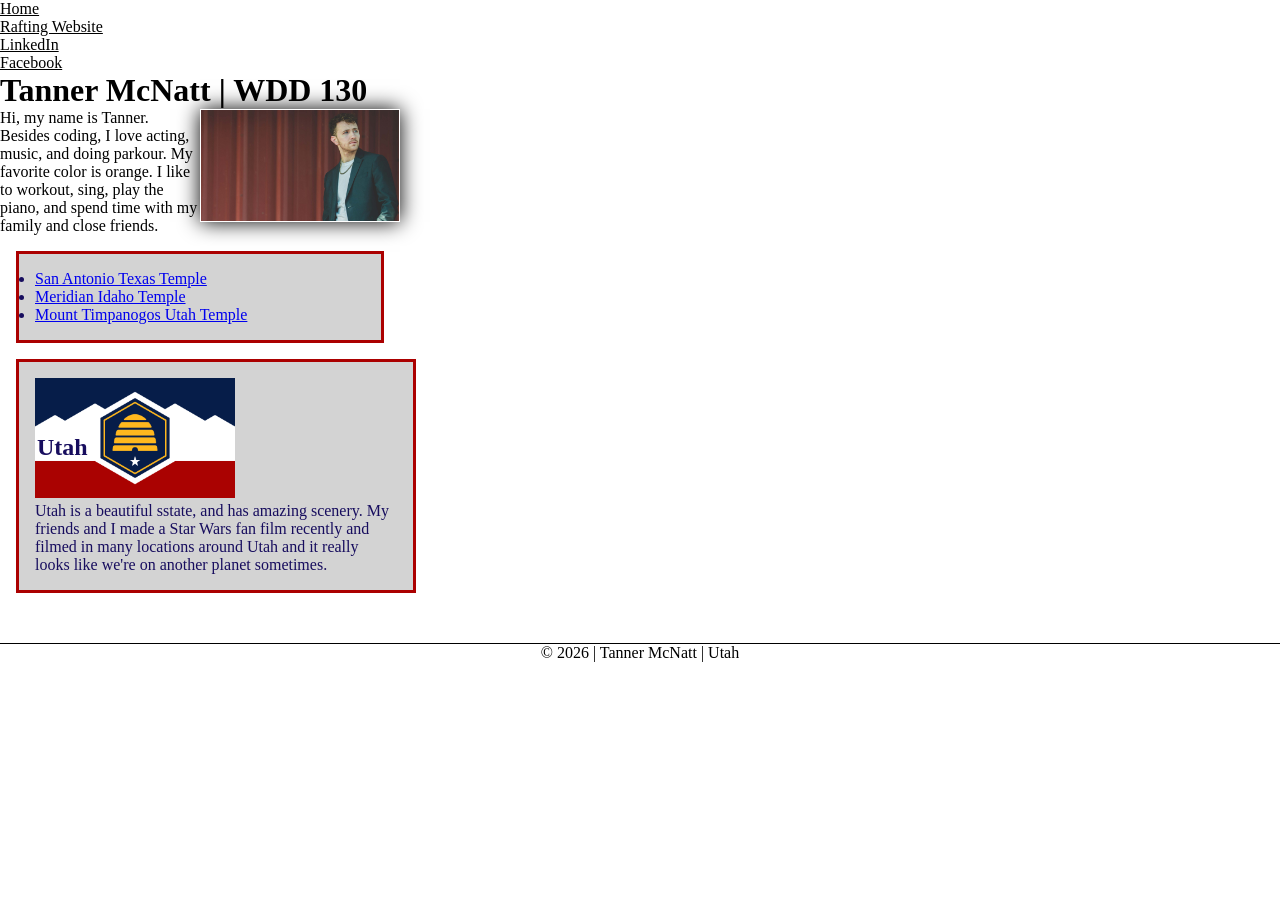
<file: index.html>
<!DOCTYPE html>
<html lang="en">

<head>
    <meta charset="UTF-8">
    <meta name="viewport" content="width=device-width, initial-scale=1.0">
    <title>Tanner McNatt | WDD 130</title>
    <meta name="description"
      content="Here I will apply template and styling concepts I learn in the class">
    <meta name="author" content="Tanner McNatt">
    <link rel="stylesheet" href="styles/styles.css">
</head>

<body>
    <header>
        <nav>
            <a href="#">Home</a>
            <a href="wwr/">Rafting Website</a>
            <a href="https://www.linkedin.com/in/tannermcnatt/">LinkedIn</a>
            <a href="https://www.facebook.com/tanner.mcnatt/">Facebook</a>
        </nav>
    </header>
    <main>
        <h1>Tanner McNatt | WDD 130</h1>
        <img src="images/profile.jpg" alt="Tanner McNatt">
        <p>
            Hi, my name is Tanner. Besides coding, I love acting, music, and doing parkour. My
            favorite color is orange. I like to workout, sing, play the piano, and spend time with
            my family and close friends.
        </p>
        <ul class="box">
            <li>
                <a
                  href="https://www.churchofjesuschrist.org/temples/details/san-antonio-texas-temple?lang=eng">San
                    Antonio Texas Temple</a>
            </li>
            <li>
                <a
                  href="https://www.churchofjesuschrist.org/temples/details/meridian-idaho-temple?lang=eng">Meridian
                    Idaho Temple</a>
            </li>
            <li>
                <a
                  href="https://www.churchofjesuschrist.org/temples/details/mount-timpanogos-utah-temple?lang=eng">Mount
                    Timpanogos Utah Temple</a>
            </li>
        </ul>
    </main>
    <aside class="box">
        <h2>Utah</h2>
        <img src="images/utah-flag.jpg" alt="Utah flag">
        <p>Utah is a beautiful sstate, and has amazing scenery. My friends and I made a Star Wars
            fan film recently and filmed in many locations around Utah and it really looks like
            we're on another planet sometimes.</p>
    </aside>
    <footer>
        <p>
            &copy; 2026 | Tanner McNatt | Utah
        </p>
    </footer>
</body>

</html>
</file>
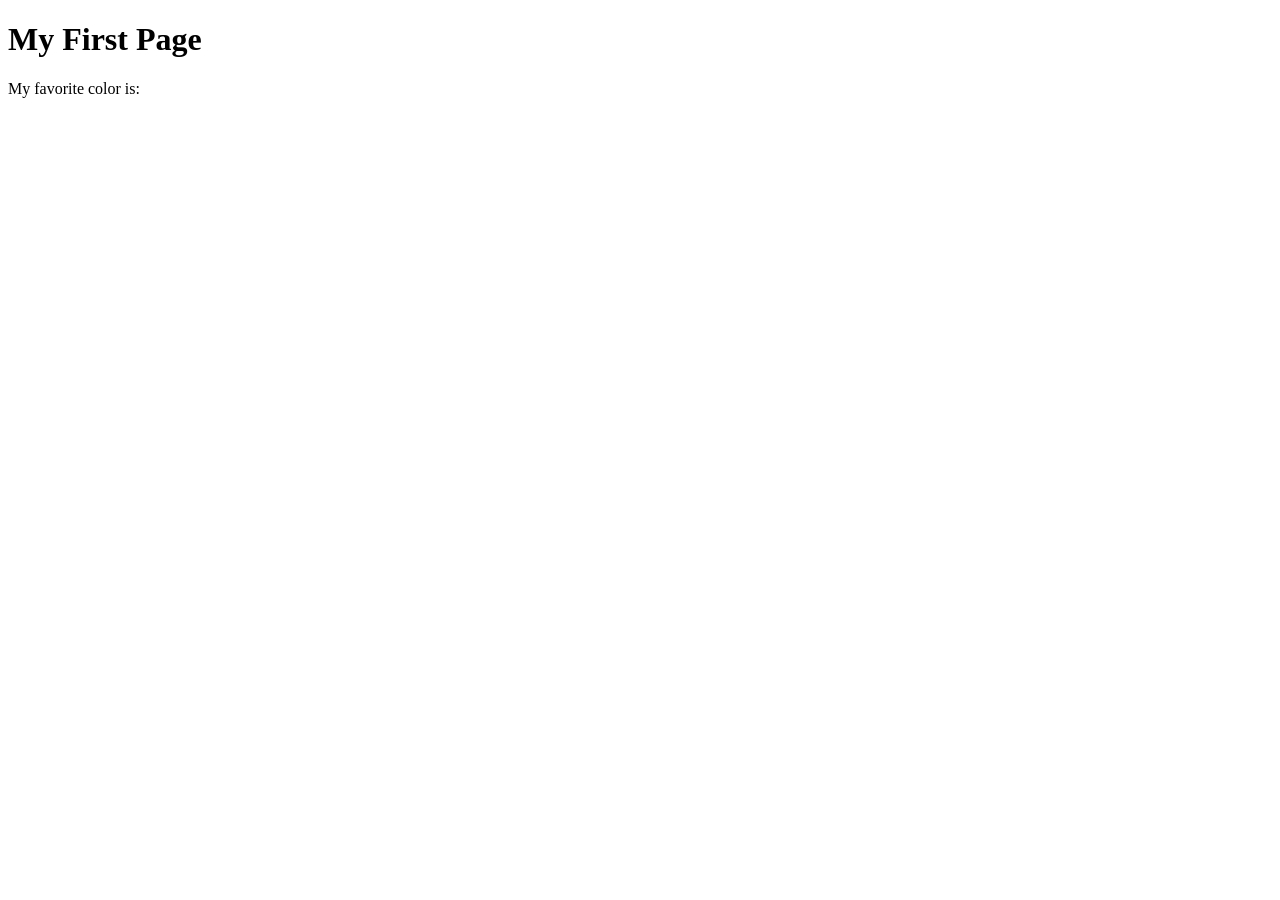
<file: week01/first-page.html>
<!DOCTYPE html>
<html lang="en">
<head>
    <meta charset="UTF-8">
    <meta name="viewport" content="width=device-width, initial-scale=1.0">
    <title>My First Page</title>
</head>
<body>
    <h1>My First Page</h1>
    <p>My favorite color is: </p>
</body>
</html>
</file>
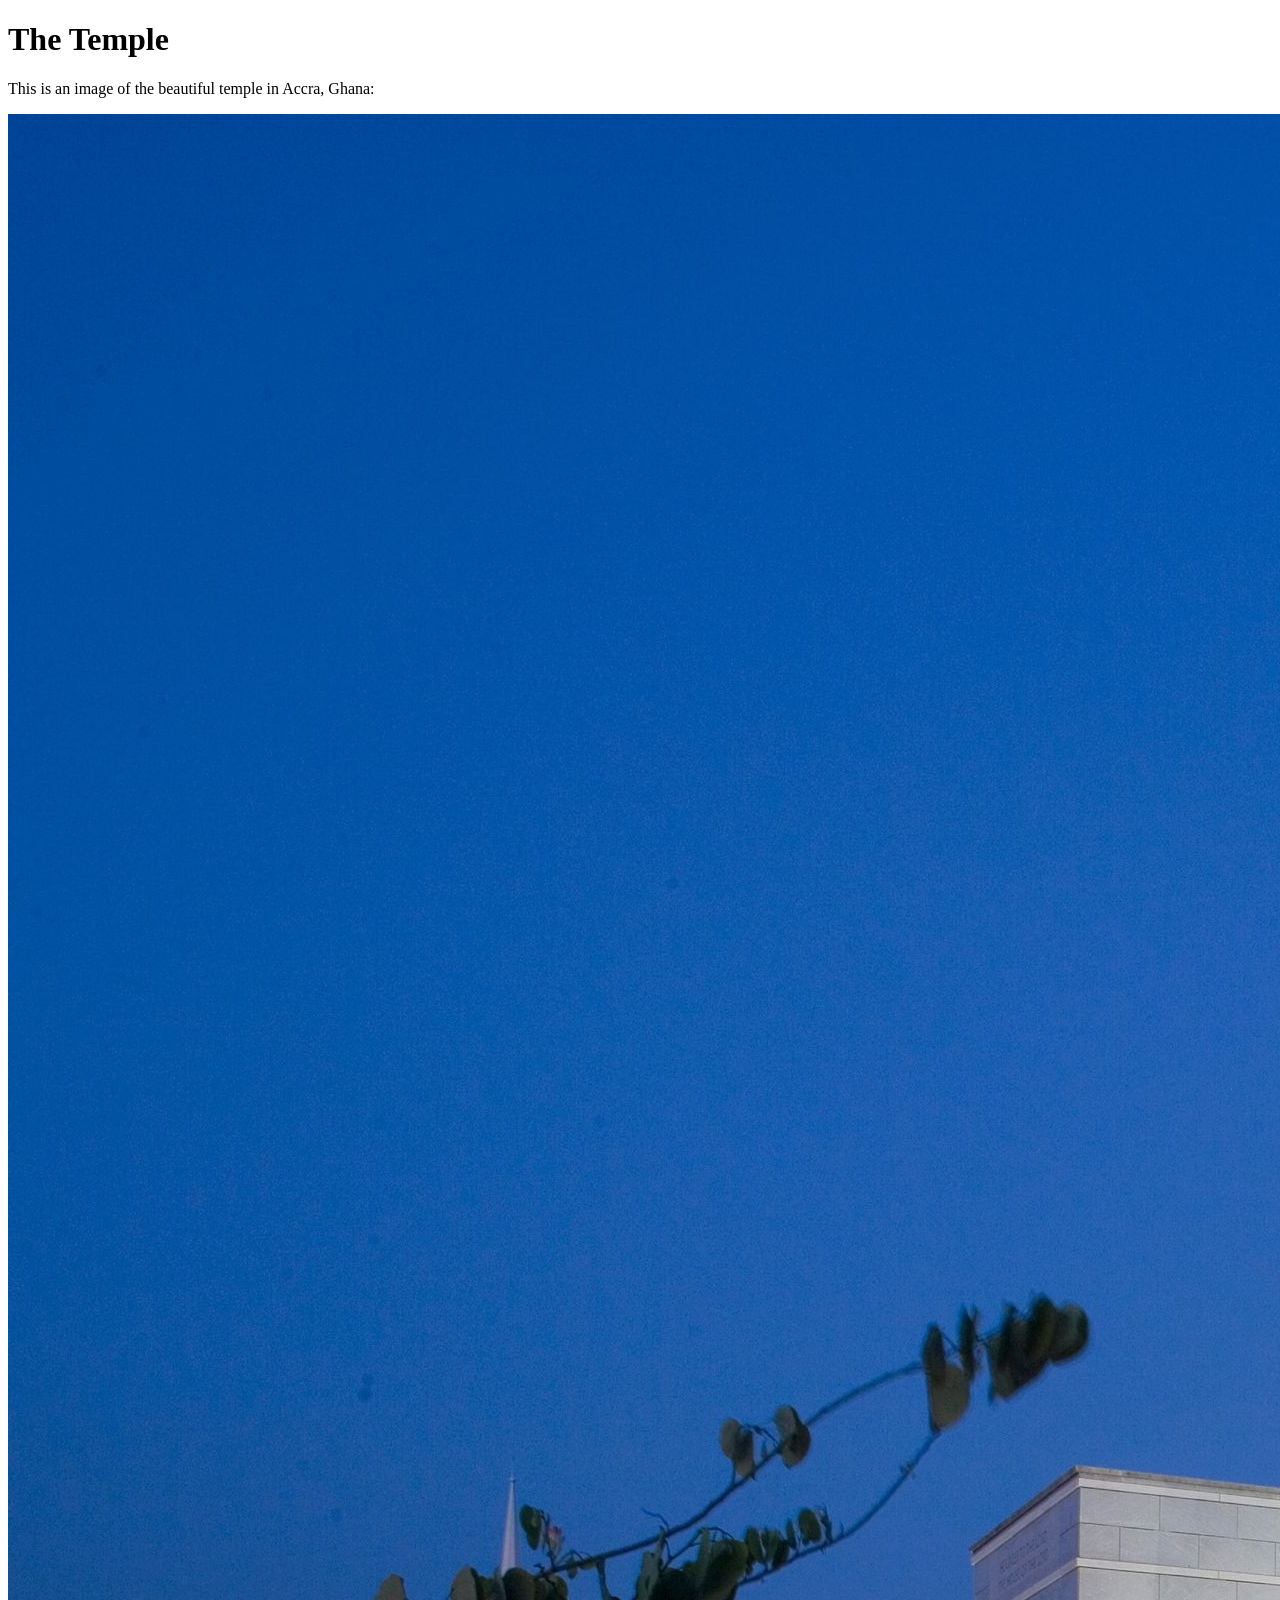
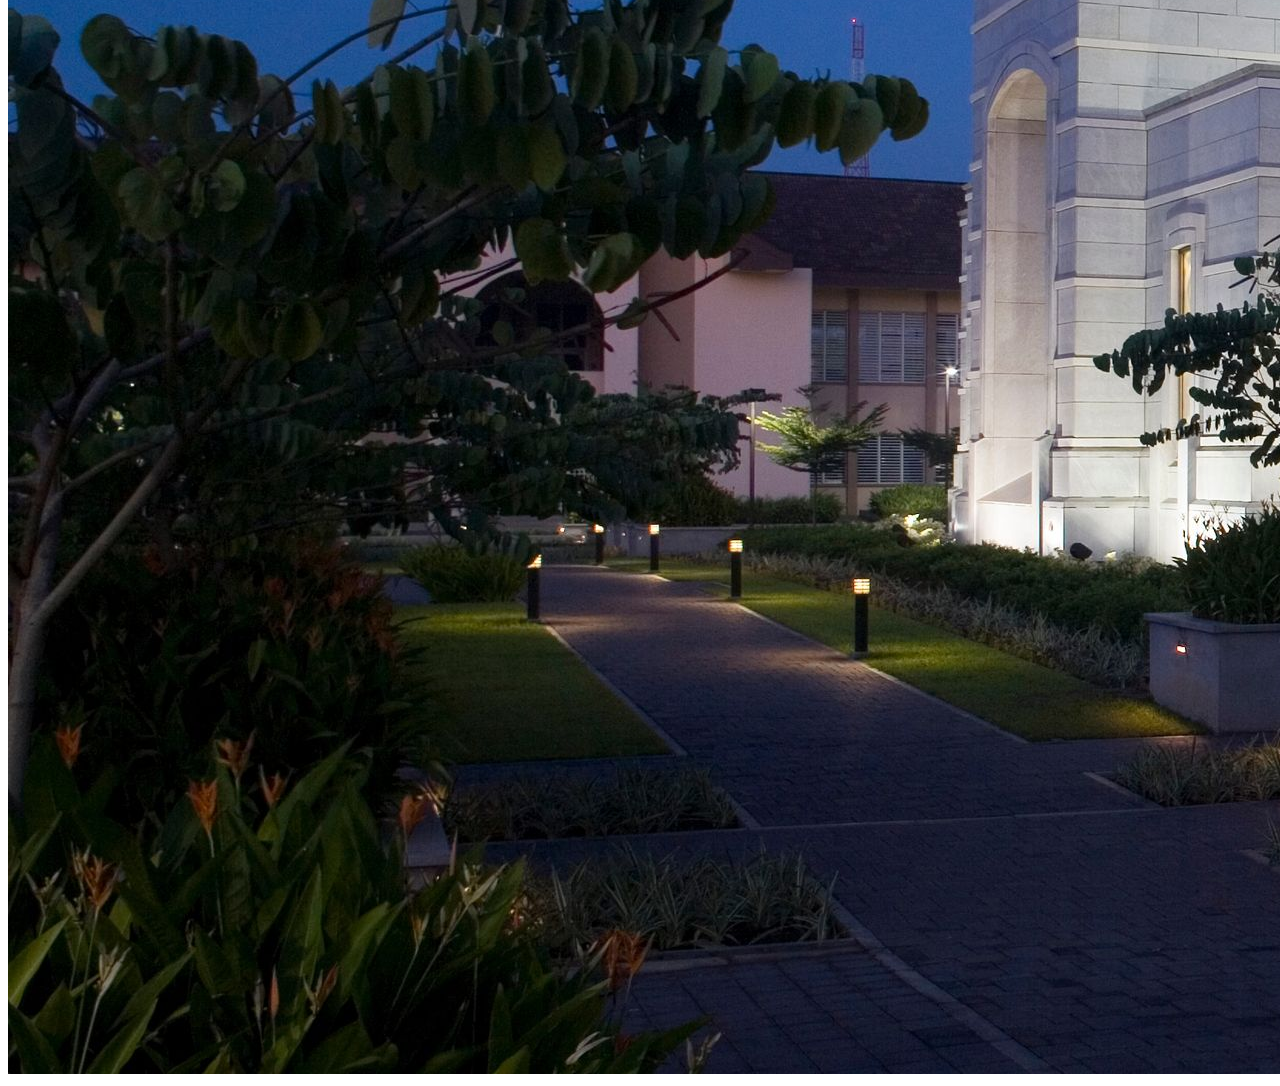
<file: week01/images.html>
<!DOCTYPE html>
<html lang="en">
<head>
    <meta charset="UTF-8">
    <meta name="viewport" content="width=device-width, initial-scale=1.0">
    <title>Temple Image</title>
</head>
<body>
    <h1>The Temple</h1>
    <p>This is an image of the beautiful temple in Accra, Ghana:</p>
    <img src="images/temple-large.jpeg" alt="The Accra Ghana Temple">
    
</body>
</html>
</file>
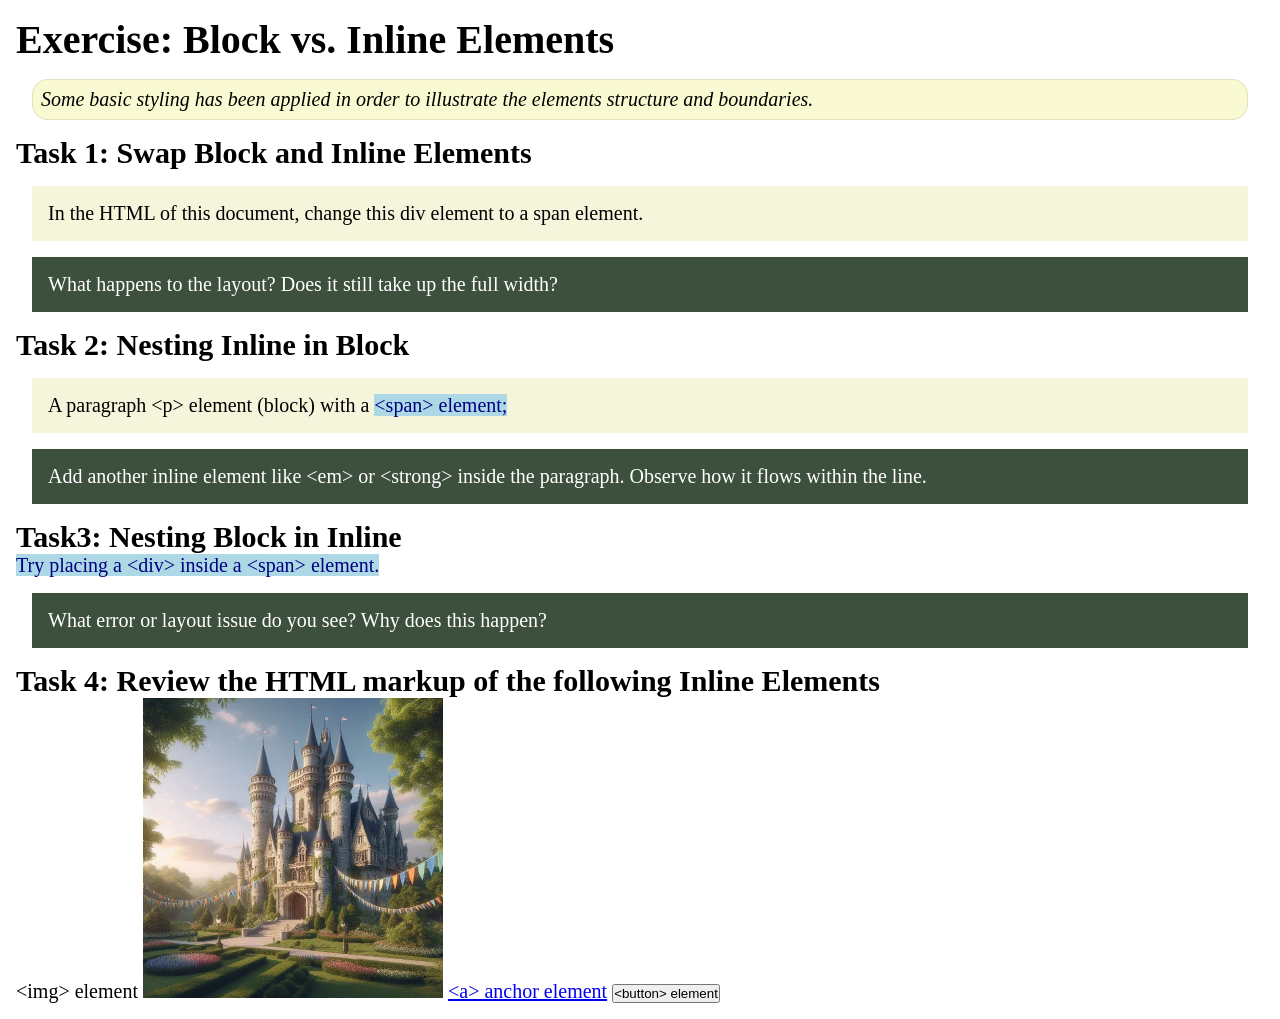
<file: week02/block-vs-inline.html>
<!DOCTYPE html>
<html lang="en">

<head>
    <meta charset="UTF-8">
    <meta name="viewport" content="width=device-width, initial-scale=1.0">
    <title>Exercise: Block vs. Inline Elements</title>
    <link rel="stylesheet" href="styles/block-vs-inline.css">
</head>

<body>
    <main>
        <h1>Exercise: Block vs. Inline Elements</h1>
        <p class="note">Some basic styling has been applied in order to illustrate the elements structure and
            boundaries.</p>

        <h2>Task 1: Swap Block and Inline Elements</h2>
        <div>In the HTML of this document, change this div element to a span element.</div>

        <p class="question">What happens to the layout? Does it still take up the full width?</p>

        <h2>Task 2: Nesting Inline in Block</h2>
        <p>A paragraph &lt;p&gt; element (block) with a <span>&lt;span&gt; element;</span></p>
        <p class="question">Add another inline element like &lt;em&gt; or &lt;strong&gt; inside the paragraph. Observe
            how it flows within the line.</p>

        <h2>Task3: Nesting Block in Inline</h2>
        <span>Try placing a &lt;div&gt; inside a &lt;span&gt; element.</span>
            <p class="question">What error or layout issue do you see? Why does this happen?</p>


            <h2>Task 4: Review the HTML markup of the following Inline Elements</h2>
        &lt;img&gt; element
        <img src="images/castle.webp" alt="placeholder image (images are inline)" width="300" height="300">
        <a href="https://churchofjesuschrist.org">&lt;a&gt; anchor element</a>
        <button type="button">&lt;button&gt; element</button>
    </main>
</body>

</html>
</file>
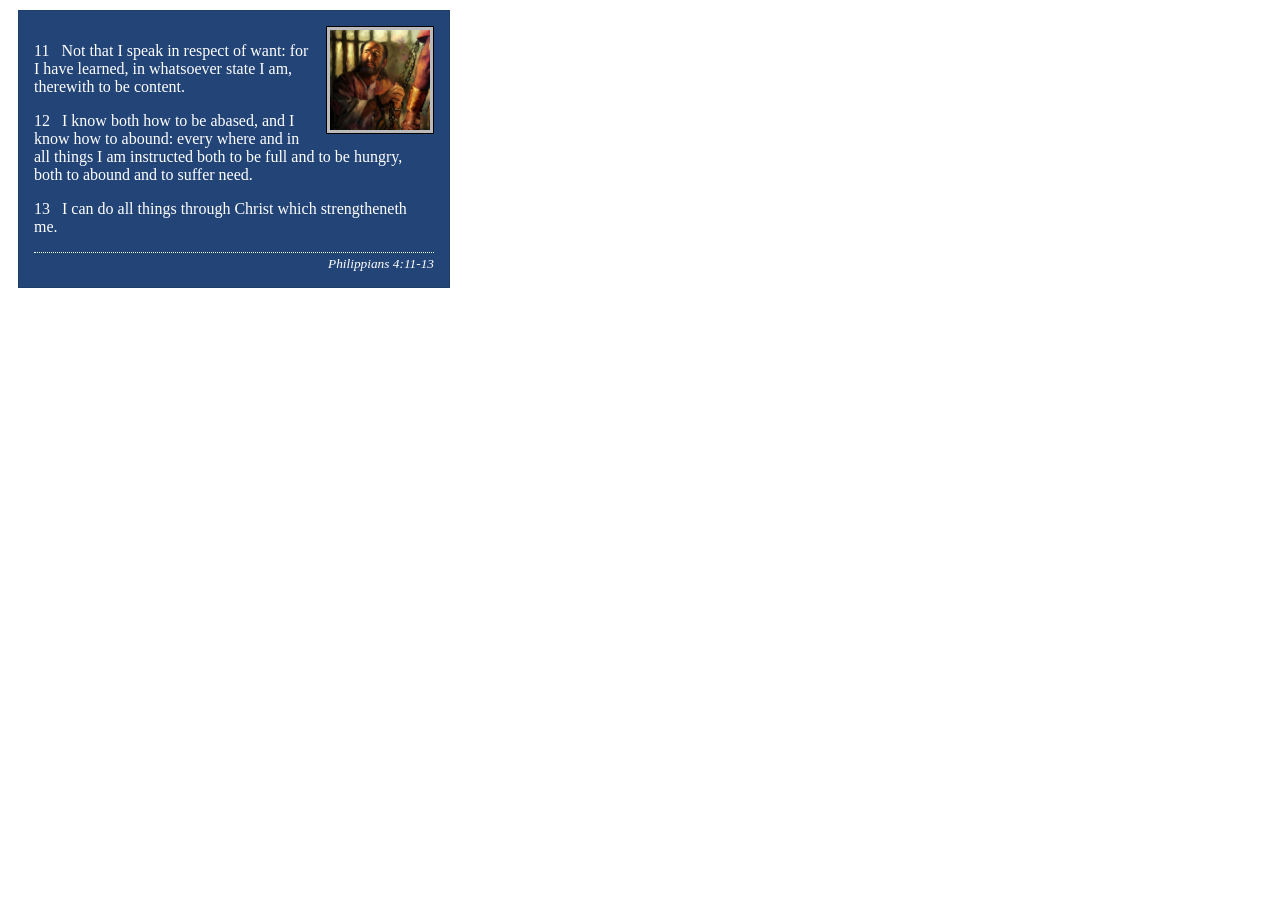
<file: week02/box-model-solution.html>
<!DOCTYPE html>
<html lang="en">
<head>
    <meta charset="UTF-8">
    <meta name="viewport" content="width=device-width, initial-scale=1.0">
    <title>Box Model Activity</title>
    <link rel="stylesheet" href="styles/box-model-solution.css">
</head>
<body>
    <main>
        <div class="callout">
            <img src="images/apostle-paul-imprisoned.webp" alt="Paul the Apostle - Imprisoned in Rome" width="200" height="200">
            <blockquote>
                <p>11 &nbsp; Not that I speak in respect of want: for I have learned, in whatsoever state I am, therewith to be content.</p>
                <p>12 &nbsp; I know both how to be abased, and I know how to abound: every where and in all things I am instructed both to be full and to be hungry, both to abound and to suffer need.</p>
                <p>13 &nbsp; I can do all things through Christ which strengtheneth me.</p>
            </blockquote>
            <cite>Philippians 4:11-13</cite>
        </div>
    </main>
</body>
</html>
</file>
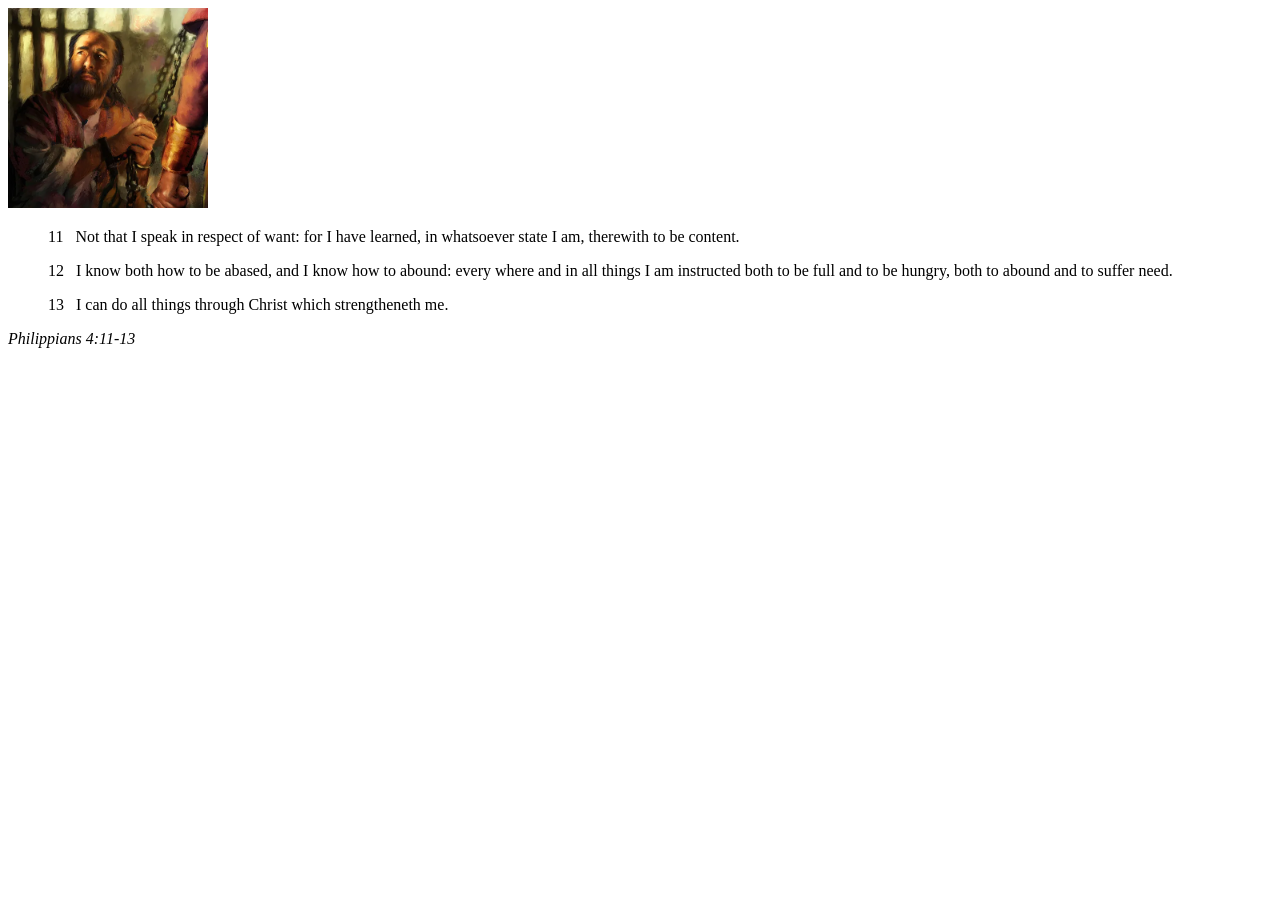
<file: week02/box-model.html>
<!DOCTYPE html>
<html lang="en">
<head>
    <meta charset="UTF-8">
    <meta name="viewport" content="width=device-width, initial-scale=1.0">
    <title>Box Model Activity</title>
</head>
<body>
    <main>
        <div class="callout">
            <img src="images/apostle-paul-imprisoned.webp" alt="Paul the Apostle - Imprisoned in Rome" width="200" height="200">
            <blockquote>
                <p>11 &nbsp; Not that I speak in respect of want: for I have learned, in whatsoever state I am, therewith to be content.</p>
                <p>12 &nbsp; I know both how to be abased, and I know how to abound: every where and in all things I am instructed both to be full and to be hungry, both to abound and to suffer need.</p>
                <p>13 &nbsp; I can do all things through Christ which strengtheneth me.</p>
            </blockquote>
            <cite>Philippians 4:11-13</cite>
        </div>
    </main>
</body>
</html>
</file>
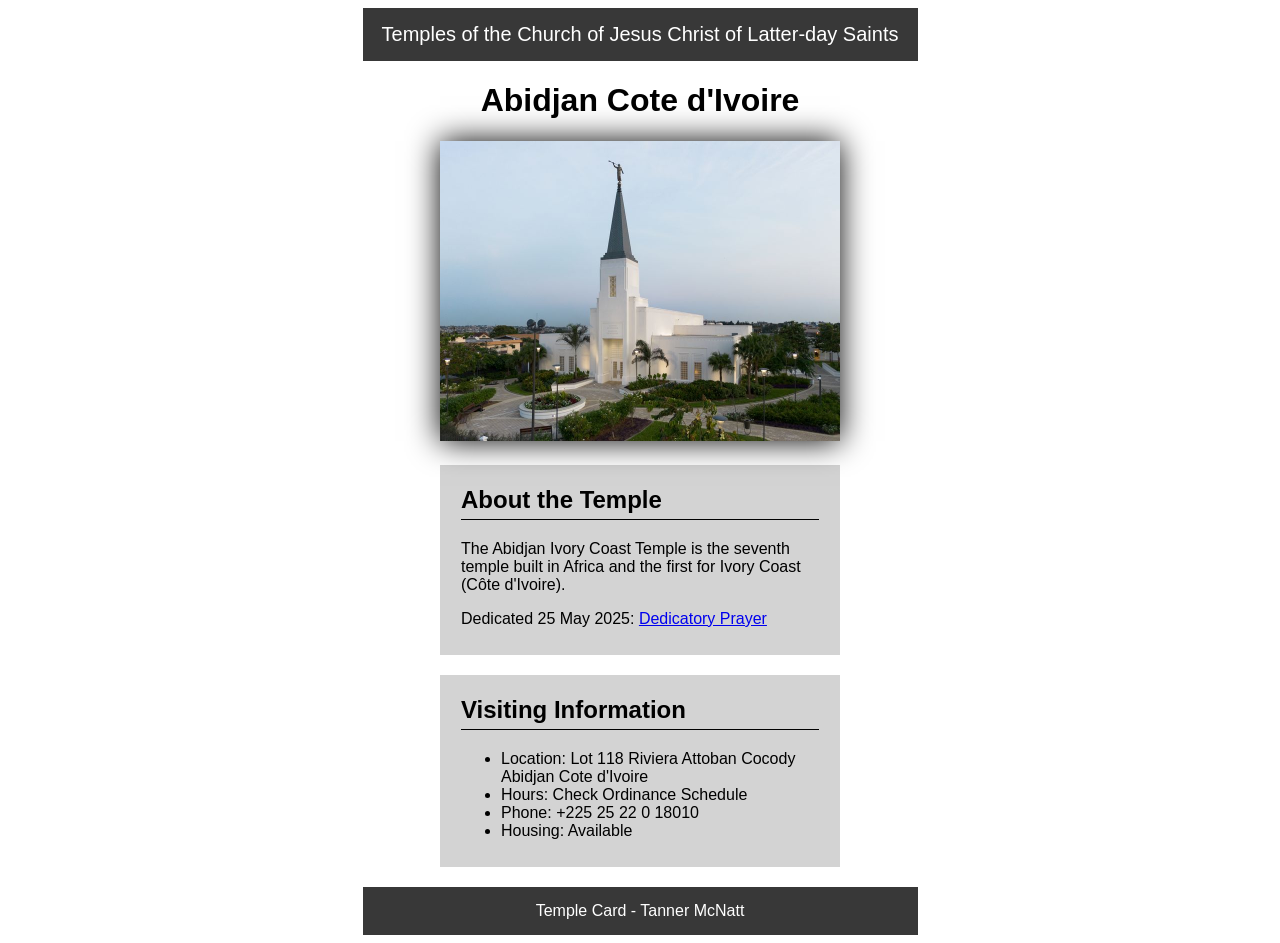
<file: week02/temple.html>
<!DOCTYPE html>
<html lang="en">

<head>
    <meta charset="UTF-8">
    <meta name="viewport" content="width=device-width, initial-scale=1.0">
    <title>Temple Card - Abidjan Cote d'Ivoire</title>
    <link rel="stylesheet" href="styles/temple.css">
</head>

<body>
    <header>
        <p>Temples of the Church of Jesus Christ of Latter-day Saints</p>
    </header>
    <main>
        <h1>Abidjan Cote d'Ivoire</h1>
        <picture>
            <img src="images/abidjan-ivory-coast.jpeg" alt="Abidjan Cote d'Ivoire Temple">
        </picture>
        <section>
            <h2>About the Temple</h2>
            <p>The Abidjan Ivory Coast Temple is the seventh temple built in Africa and the first
                for Ivory Coast (Côte
                d'Ivoire).</p>
            <p>Dedicated 25 May 2025: <a
                  href="https://www.churchofjesuschrist.org/temples/dedicatory-prayer/abidjan-ivory-coast-temple/2025-05-25?lang=eng"
                  target="_blank" rel="noopener noreferrer">Dedicatory Prayer</a></p>
        </section>
        <section>
            <h2>Visiting Information</h2>
            <ul>
                <li>Location: Lot 118 Riviera Attoban Cocody Abidjan Cote d'Ivoire</li>
                <li>Hours: Check Ordinance Schedule</li>
                <li>Phone: +225 25 22 0 18010</li>
                <li>Housing: Available</li>
            </ul>
        </section>
    </main>
    <footer>
        <p>Temple Card - Tanner McNatt</p>
    </footer>
</body>

</html>
</file>
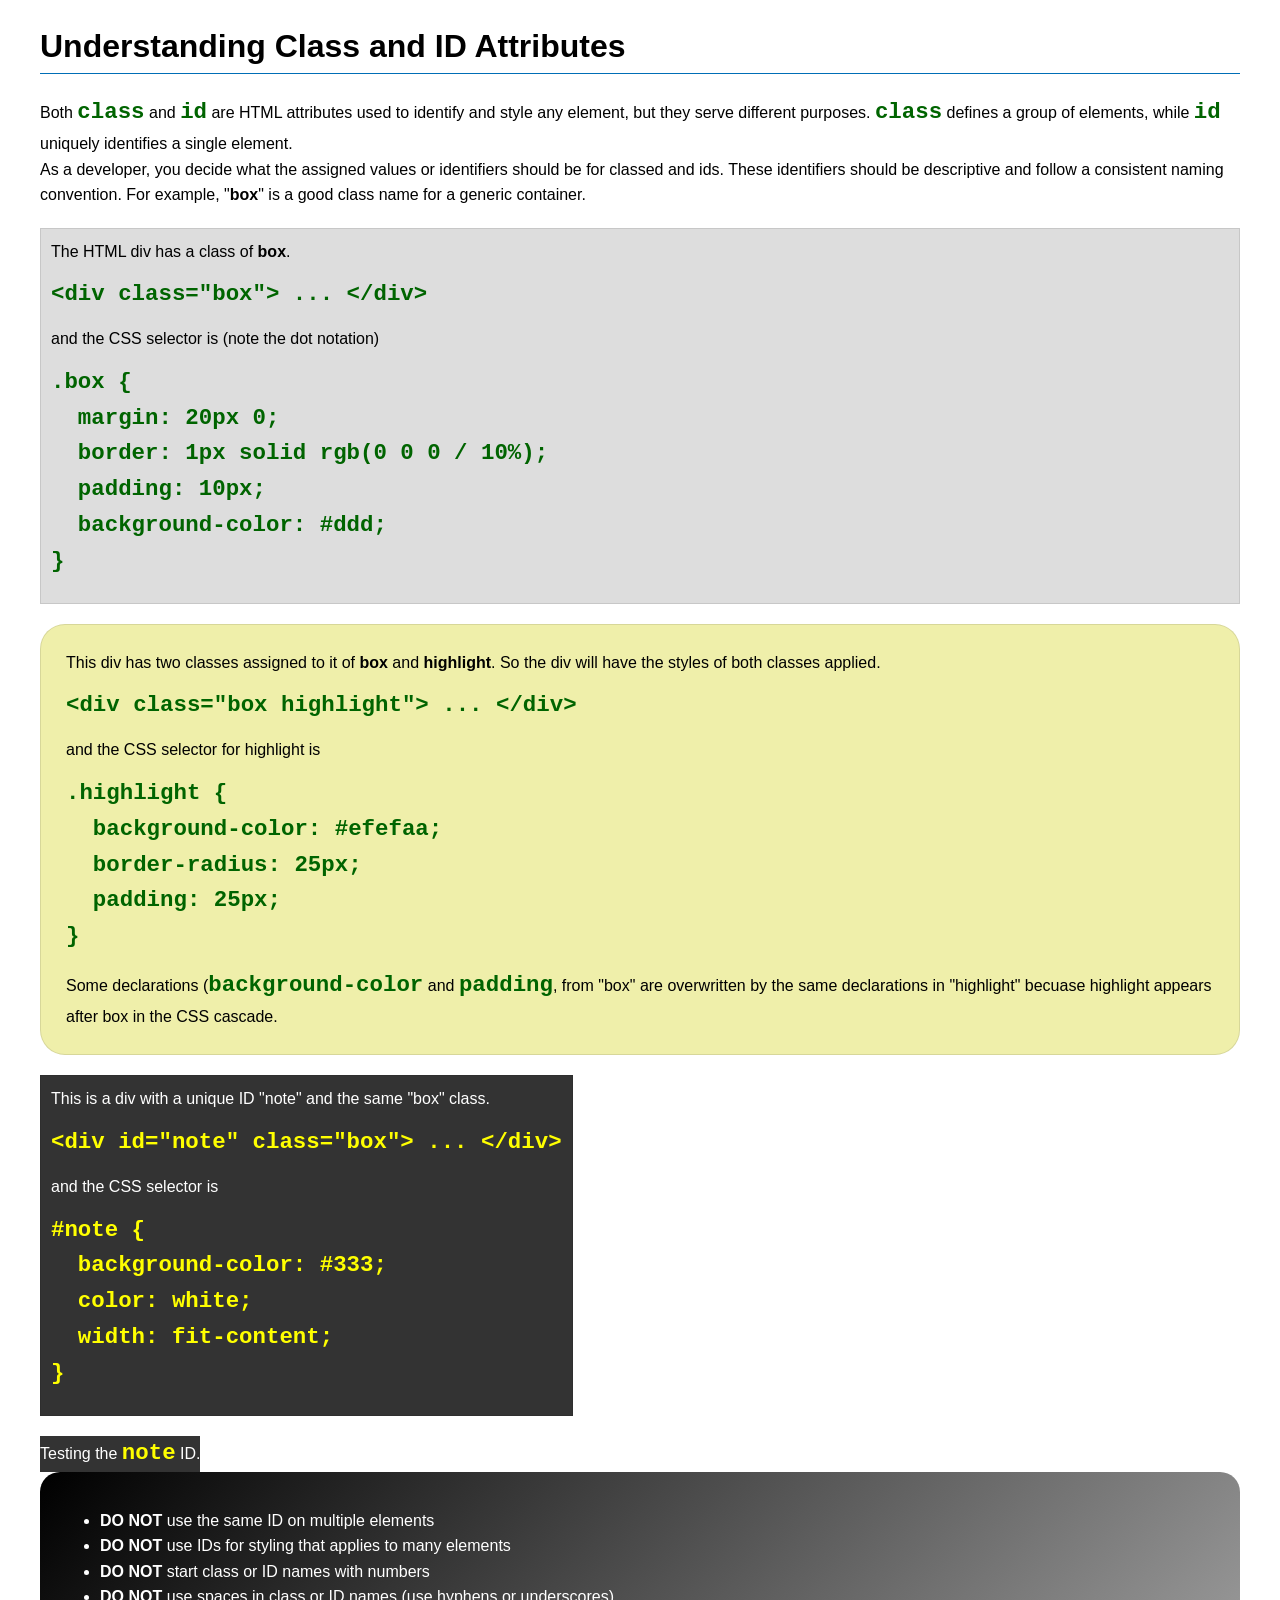
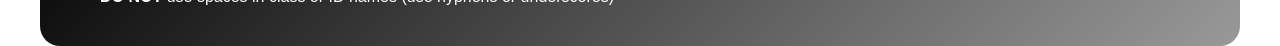
<file: week03/class-and-id.html>
<!DOCTYPE html>
<html lang="en">

<head>
    <meta charset="UTF-8">
    <meta name="viewport" content="width=device-width, initial-scale=1.0">
    <title>Class vs ID Attributes</title>
    <link rel="stylesheet" href="styles/class-and-id.css">
</head>

<body>
    <h1>Understanding Class and ID Attributes</h1>
    <p>Both <code>class</code> and <code>id</code> are HTML attributes used to identify and style any element, but they
        serve different purposes. <code>class</code> defines a group of elements, while <code>id</code> uniquely
        identifies a single element.</p>
    <p>As a developer, you decide what the assigned values or identifiers should be for classed and ids. These
        identifiers should be
        descriptive and follow a consistent naming convention. For example, "<strong>box</strong>" is a good class name
        for a generic container.</p>
    <div class="box">
        <p>The HTML div has a class of <strong>box</strong>.</p>
        <pre><code class="html">&lt;div class="box"&gt; ... &lt;/div&gt;</code></pre>
        and the CSS selector is (note the dot notation)
        <pre><code class="css">.box {
  margin: 20px 0;
  border: 1px solid rgb(0 0 0 / 10%);
  padding: 10px;
  background-color: #ddd; 
}</code></pre>
    </div>

    <div class="box highlight">
        <p>This div has two classes assigned to it of <strong>box</strong> and <strong>highlight</strong>. So the div
            will have the styles of both classes applied.</p>
        <pre><code class="html">&lt;div class="box highlight"&gt; ... &lt;/div&gt;</code></pre>
        and the CSS selector for highlight is
        <pre><code class="css">.highlight {
  background-color: #efefaa;
  border-radius: 25px;
  padding: 25px;
}</code></pre>
<p>Some declarations (<code>background-color</code> and <code>padding</code>, from "box" are overwritten by the same declarations in "highlight" becuase highlight appears after box in the CSS cascade.</p>
    </div>

    <div id="note" class="box">
        <p>This is a div with a unique ID "note" and the same "box" class.</p>
        <pre><code class="html">&lt;div id="note" class="box"&gt; ... &lt;/div&gt;</code></pre>
        and the CSS selector is
        <pre><code class="css">#note {
  background-color: #333;
  color: white;
  width: fit-content;
}</code></pre>
    </div>

    <div id="note">
        <p>Testing the <code>note</code> ID.</p>
    </div>

    <section id="best-practice">
        <ul>
            <li><strong>DO NOT</strong> use the same ID on multiple elements</li>
            <li><strong>DO NOT</strong> use IDs for styling that applies to many elements</li>
            <li><strong>DO NOT</strong> start class or ID names with numbers</li>
            <li><strong>DO NOT</strong> use spaces in class or ID names (use hyphens or underscores)</li>
        </ul>
    </section>




</body>

</html>
</file>
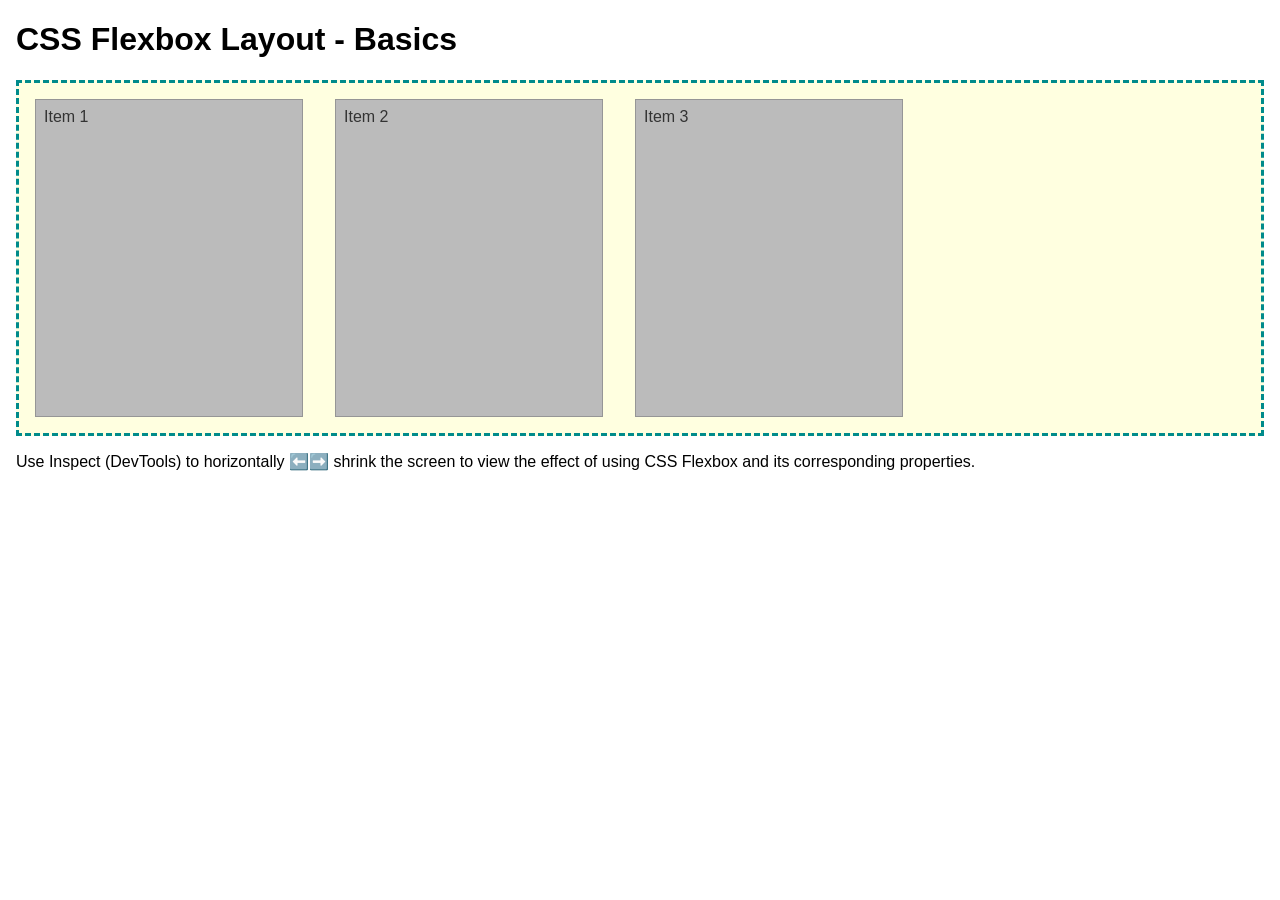
<file: week04/flexbox-layout.html>
<!DOCTYPE html>
<html lang="en">
<head>
    <meta charset="UTF-8">
    <meta name="viewport" content="width=device-width, initial-scale=1.0">
    <title>CSS Flexbox Layout - Basics</title>
    <link rel="stylesheet" href="styles/flexbox.css">
</head>
<body>
    <main>
        <h1>CSS Flexbox Layout - Basics</h1>
        <div class="flex-container">
            <div class="flex-item item1">Item 1</div>
            <div class="flex-item item2">Item 2</div>
            <div class="flex-item item3">Item 3</div>
        </div>
        <p>Use Inspect (DevTools) to horizontally ⬅️➡️ shrink the screen to view the effect of using CSS Flexbox and its corresponding properties.</p>
    </main>
</body>
</html>
</file>
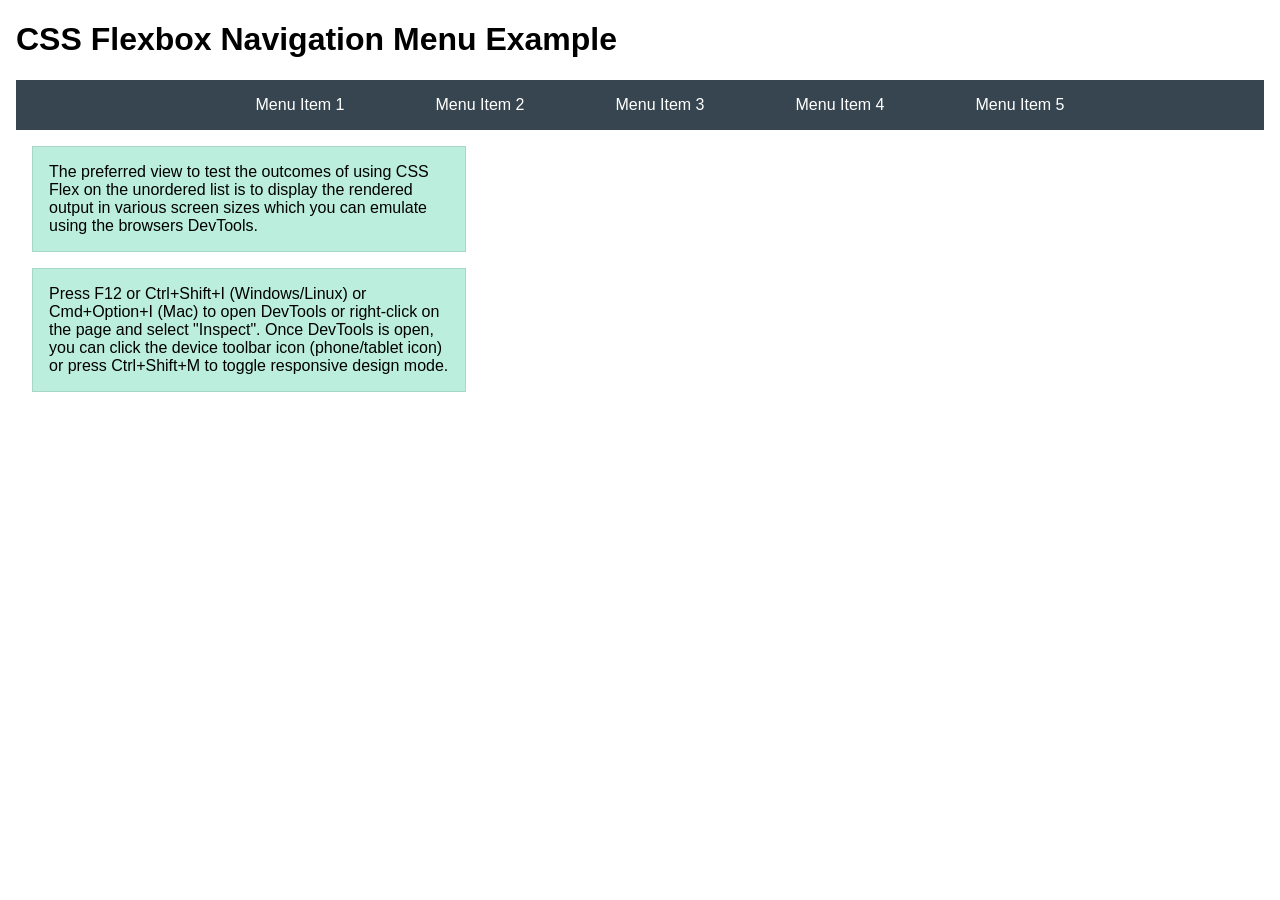
<file: week04/flexbox-menu.html>
<!DOCTYPE html>
<html lang="en">
<head>
    <meta charset="UTF-8">
    <meta name="viewport" content="width=device-width, initial-scale=1.0">
    <title>CSS Flexbox - Navigation Menu</title>
    <link rel="stylesheet" href="styles/flexbox-menu.css">
</head>
<body>
    <main>
        <h1>CSS Flexbox Navigation Menu Example</h1>
        <nav>
            <ul>
                <li><a href="#">Menu Item 1</a></li>
                <li><a href="#">Menu Item 2</a></li>
                <li><a href="#">Menu Item 3</a></li>
                <li><a href="#">Menu Item 4</a></li>
                <li><a href="#">Menu Item 5</a></li>
            </ul>
        </nav>
        <p>The preferred view to test the outcomes of using CSS Flex on the unordered list is to display the rendered output in various screen sizes which you can emulate using the browsers DevTools.</p>

        <p>Press F12 or Ctrl+Shift+I (Windows/Linux) or Cmd+Option+I (Mac) to open DevTools or right-click on the page and select "Inspect". Once DevTools is open, you can click the device toolbar icon (phone/tablet icon) or press Ctrl+Shift+M to toggle responsive design mode.</p>

                      
        
    </main>
</body>
</html>
</file>
<file: styles/styles.css>
* {
    margin: 0;
    padding: 0;
    box-sizing: border-box;
}

main {
    width: 400px;
    max-width: 600px;
}

nav {
    background-color: white;
    padding: 0;
}

nav a {
    color: black;
    padding: 0;
    display: block;
}

h1 {
    color: black;
}

main img {
    width: 200px;
    height: auto;
    border: 1px solid white;
    padding: 0;
    box-shadow: 0 0 20px 0;
    float: right;
}

aside {
    width: 400px;
    position: relative;
}

aside h2 {
    position: absolute;
    top: 72px;
    left: 18px;
}

aside img {
    width: 200px;
    height: auto;
}

p {
    padding: 0;
}

footer {
    margin-top: 50px;
    border-top: 1px solid black;
    text-align: center;
}

/* Class Selectors */

.box {
    margin: 1rem;
    padding: 1rem;
    border: 3px solid rgb(171, 0, 0);
    color: rgb(23, 13, 94);
    background-color: lightgray;
}
</file>
<file: week02/styles/block-vs-inline.css>
* {
    margin: 0;
    padding: 0;
}

body {
    font-size: 20px;
    margin: 1rem;
}

p,
div {
    background-color: beige;
    margin: 1rem;
    padding: 1rem;
}

span {
    color: navy;
    background-color: lightblue;
}

code {
    margin: 0;
    padding: 0;
    color: green;
    font-size: 1.2rem;
}

.note {
    font-style: italic;
    background-color: lightgoldenrodyellow;
    border-radius: 1rem;
    border: 1px solid rgb(0 0 0 / 10%);
    margin: 1rem;
    padding: .5rem;
}

.question {
    background-color: #3d503d;
    color: #fff;
}
</file>
<file: week02/styles/box-model-solution.css>
.callout {
    max-width: 400px;
    margin: 10px;
    border: 1px solid rgba(0, 0, 0, .1);
    padding: 15px;
    background-color: #247;
    color: #fff;
}

.callout img {
    float: right;
    margin: 0 0 10px 15px;
    border: 1px solid #000;
    padding: 3px;
    background-color: #bbb;
    width: 100px;
    height: auto;

}

blockquote {
    margin: 0;
}

cite {
    display: block;
    border-top: 1px dotted #fff;
    padding-top: 3px;
    text-align: right;
    font-size: smaller;
}
</file>
<file: week02/styles/temple.css>
body {
    font-family: Arial, Helvetica, sans-serif;
}

header p {
    width: 525px;
    margin: 0 auto;
    text-align: center;
    background-color: rgb(56, 56, 56);
    color: white;
    padding: 15px;
    font-size: 20px;
}

main {
    width: 400px;
    margin: 0 auto;
}

h1 {
    text-align: center;
}

img {
    width: 100%;
    height: auto;
    box-shadow: 0 0 30px 0;
}

section {
    margin: 20px 0;
    border: 1px solid lightgray;
    padding: 0 20px 10px;
    background-color: lightgray;
}

h2 {
    border-bottom: 1px solid black;
    padding-bottom: 5px;
}

footer p {
    width: 525px;
    margin: 0 auto;
    text-align: center;
    background-color: rgb(56, 56, 56);
    color: white;
    padding: 15px;
}
</file>
<file: week03/styles/class-and-id.css>
body {
    font-family: Arial, sans-serif;
    line-height: 1.6;
    margin: 0;
    padding: 0 40px;
}

h1 {
    border-bottom: 1px solid rgb(0 110 182);
    padding-bottom: 0;
}



p {
    margin: 0;
}

code {
    color: darkgreen;
    font-weight: 700;
    font-size: 1.4rem;
}

/* Class examples - can be reused */

.box {
    margin: 20px 0;
    border: 1px solid rgb(0 0 0 / 10%);
    padding: 10px;
    background-color: #ddd; /* this is shorthand for #dddddd */
}

.highlight {
    background-color: #efefaa;
    border-radius: 25px;
    padding: 25px;
}

/* ID examples - should be unique */

#note {
    background-color: #333;
    color: white;
    width: fit-content;
}

#note code {
    color: yellow;
}

#best-practice {
    background: linear-gradient(135deg, #000 0%, #999 100%);
    color: white;
    border-radius: 20px;
    padding: 20px
}
</file>
<file: week04/styles/flexbox.css>
body {
    font-family: Helvetica, Arial, sans-serif;
    margin: 1rem;
}

.flex-container {
    border: 3px dashed darkcyan;
    background-color: lightyellow;
    display: flex;
    flex-wrap: wrap;
}

.flex-item {
    width: 250px;
    margin: 1rem;
    border: 1px solid rgb(0 0 0 / 20%);
    padding: 0.5rem;
    background-color: #bbb;
    color: #333;
}

.item1 {
    min-height: 100px;
}

.item2 {
    min-height: 200px;
}

.item3 {
    min-height: 300px;
}
</file>
<file: week04/styles/flexbox-menu.css>
body {
    font-family: Helvetica, Arial, sans-serif;
    margin: 1rem;
}

nav {
    background-color: #36454f;
}

nav ul {
    list-style-type: none;
    display: flex;
    flex-wrap: wrap;
    max-width: 900px;
    margin: 0 auto;
    justify-content: space-around;
    align-items: center;
}

nav a {
    display: block;
    color: #fff;
    text-align: center;
    padding: 1rem;
    text-decoration: none;
}

p {
    margin: 1rem;
    border: 1px solid rgb(0 0 0 / 10%);
    padding: 1rem;
    background-color: #bed;
    max-width: 400px;
}

#devtools-btn {
    background-color: #36454f;
    color: white;
    border: none;
    padding: 12px 24px;
    margin: 1rem;
    font-size: 16px;
    font-family: Helvetica, Arial, sans-serif;
    border-radius: 4px;
    cursor: pointer;
    transition: background-color 0.3s ease;
}

#devtools-btn:hover {
    background-color: #4a5a6a;
}

#devtools-btn:active {
    background-color: #2a3a4a;
}
</file>
